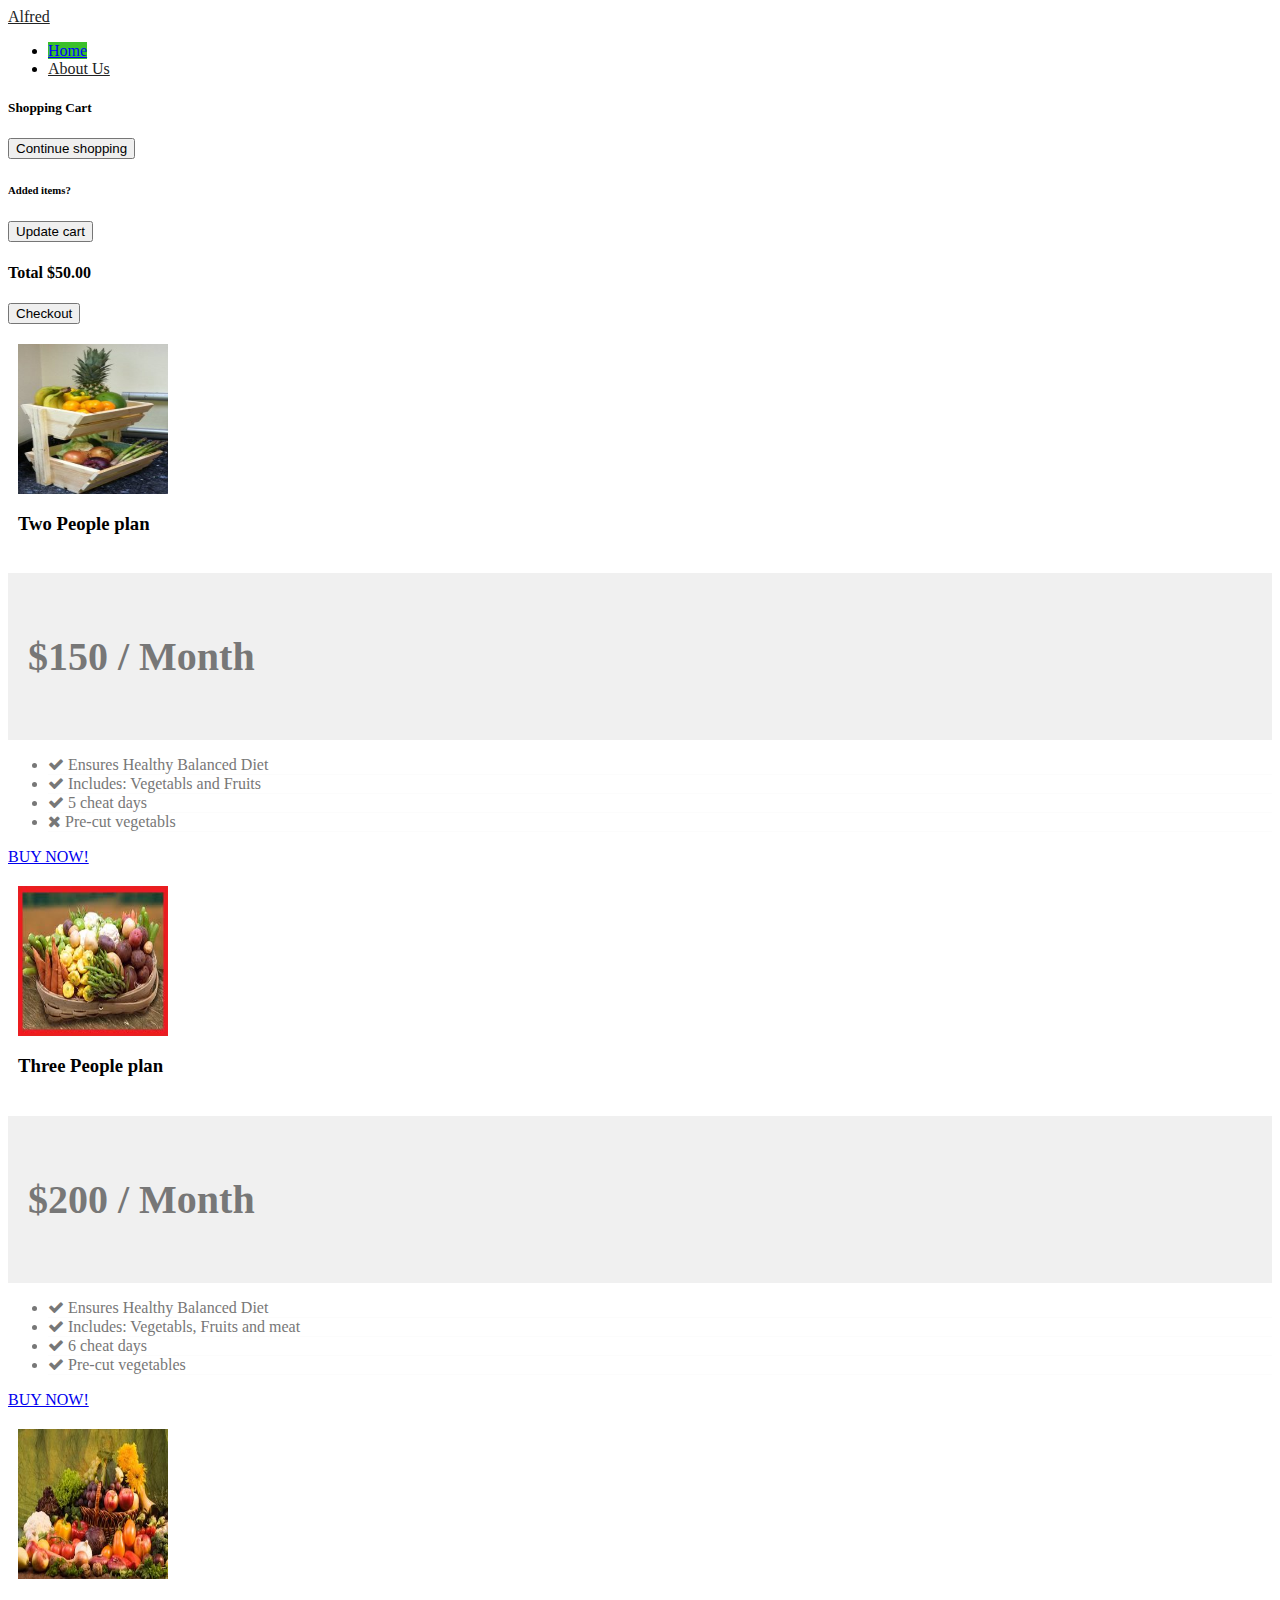
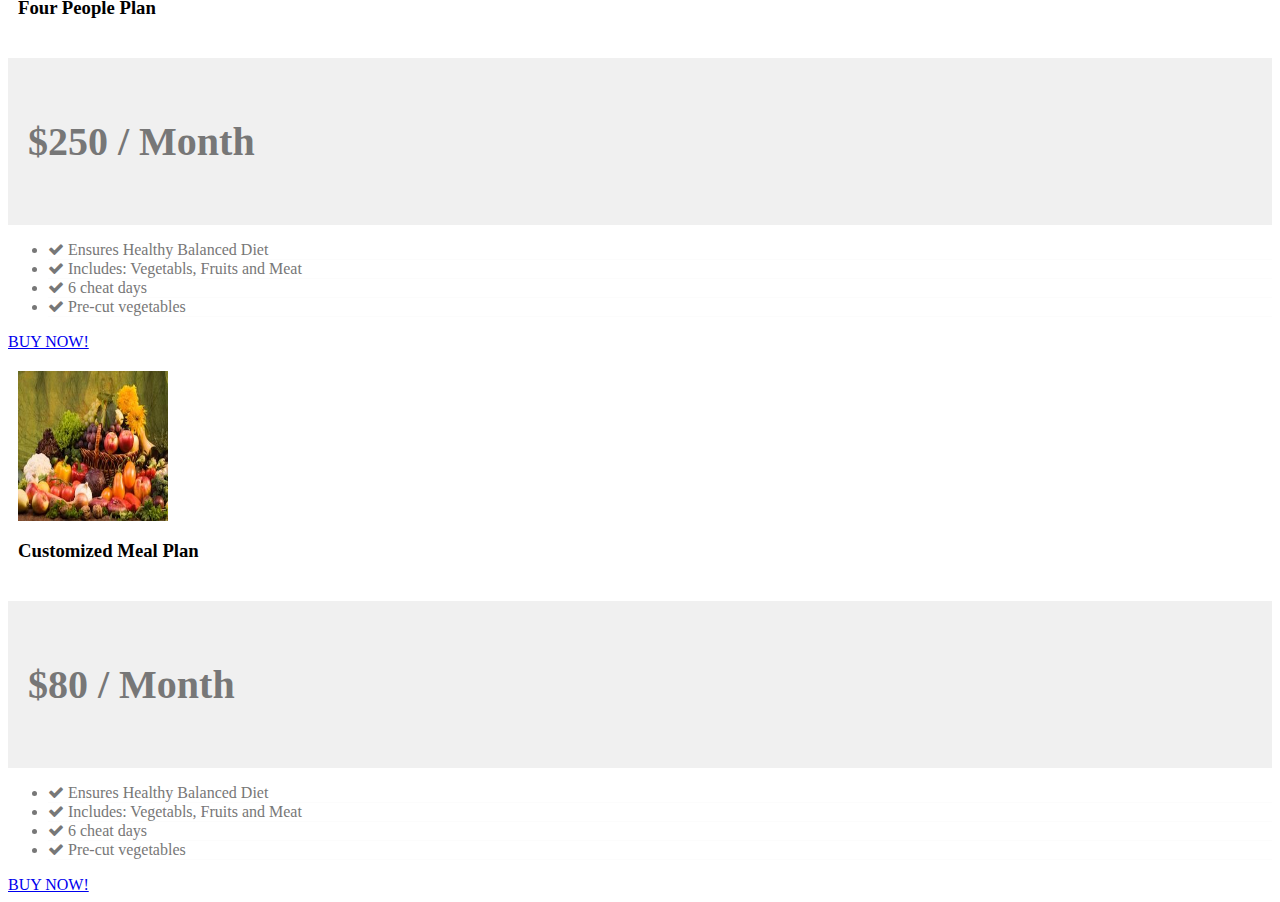
<file: checkout.html>
<html>
<head>
	<title>Checkout page</title>
	<script src="https://cdnjs.cloudflare.com/ajax/libs/jquery/2.2.1/jquery.js"></script>
        <script src="js/bootstrap.min.js"></script>
<link href="https://maxcdn.bootstrapcdn.com/bootstrap/3.3.6/css/bootstrap.min.css" rel="stylesheet" integrity="sha384-1q8mTJOASx8j1Au+a5WDVnPi2lkFfwwEAa8hDDdjZlpLegxhjVME1fgjWPGmkzs7" crossorigin="anonymous">
<link href="css/navbar.css" rel="stylesheet" >
<script type="text/javascript" language="javascript" src="json/recepies.json"></script>

	<link href="css/own2.css" rel="stylesheet" >
	<link rel="stylesheet" href="https://maxcdn.bootstrapcdn.com/font-awesome/4.5.0/css/font-awesome.min.css">

</head>
<body>

	<nav class="navbar navbar-default">
  <div class="container-fluid">
    <div class="navbar-header">
      <a class="navbar-brand" href="#">Alfred</a>
    </div>
    <ul class="nav navbar-nav">
      <li class="active"><a href="#">Home</a></li>
      <li><a href="#">About Us</a></li>
    </ul>
  </div>
</nav>
<div class="container">
	<div class="row">
		<div class="col-xs-8">
			<div class="panel panel-info">
				<div class="panel-heading">
					<div class="panel-title">
						<div class="row">
							<div class="col-xs-6">
								<h5><span class="glyphicon glyphicon-shopping-cart"></span> Shopping Cart</h5>
							</div>
							<div class="col-xs-6">
								<button type="button" class="btn btn-primary btn-sm btn-block">
									<span class="glyphicon glyphicon-share-alt"></span> Continue shopping
								</button>
							</div>
						</div>
					</div>
				</div>
				<div id="shoppingCartArea" class="panel-body">
					<div class="row">
						<div class="text-center">
							<div class="col-xs-9">
								<h6 class="text-right">Added items?</h6>
							</div>
							<div class="col-xs-3">
								<button type="button" class="btn btn-default btn-sm btn-block">
									Update cart
								</button>
							</div>
						</div>
					</div>
				</div>
				<div class="panel-footer">
					<div class="row text-center">
						<div class="col-xs-9">
							<h4 class="text-right">Total <strong>$50.00</strong></h4>
						</div>
						<div class="col-xs-3">
							<button type="button" class="btn btn-success btn-block">
								Checkout
							</button>
						</div>
					</div>
				</div>
			</div>
		</div>
	</div>
</div>

<!-- Plans -->
<section id="plans">
		<div class="container">
				<div class="row">

						<!-- item -->
						<div class="col-md-3 text-center">
								<div class="panel panel-danger panel-pricing">
										<div class="panel-heading">
											<img src="img1.jpg" class="headerImages" />

												<h3>Two People plan</h3>
										</div>
										<div class="panel-body text-center">
												<p><strong>$150 / Month</strong></p>
										</div>
										<ul class="list-group text-center">
												<li class="list-group-item"><i class="fa fa-check"></i> Ensures Healthy Balanced Diet</li>
												<li class="list-group-item"><i class="fa fa-check"></i> Includes: Vegetabls and Fruits</li>
												<li class="list-group-item"><i class="fa fa-check"></i> 5 cheat days</li>
												<li class="list-group-item"><i class="fa fa-times"></i> Pre-cut vegetabls</li>
										</ul>
										<div class="panel-footer">
												<a class="btn btn-lg btn-block btn-danger" href="#">BUY NOW!</a>
										</div>
								</div>
						</div>
						<!-- /item -->

						<!-- item -->
						<div class="col-md-3 text-center">
								<div class="panel panel-warning panel-pricing">
										<div class="panel-heading">
											<img src="family4.jpeg" class="headerImages" />
												<h3>Three People plan</h3>
										</div>
										<div class="panel-body text-center">
												<p><strong>$200 / Month</strong></p>
										</div>
										<ul class="list-group text-center">
												<li class="list-group-item"><i class="fa fa-check"></i> Ensures Healthy Balanced Diet</li>
												<li class="list-group-item"><i class="fa fa-check"></i> Includes: Vegetabls, Fruits and meat</li>
												<li class="list-group-item"><i class="fa fa-check"></i> 6 cheat days</li>
												<li class="list-group-item"><i class="fa fa-check"></i> Pre-cut vegetables</li>
										</ul>
										<div class="panel-footer">
												<a class="btn btn-lg btn-block btn-warning" href="#">BUY NOW!</a>
										</div>
								</div>
						</div>
						<!-- /item -->

						<!-- item -->
						<div class="col-md-3 text-center">
								<div class="panel panel-success panel-pricing">
										<div class="panel-heading">
											<img src="family2.jpg" class="headerImages" />
												<h3>Four People Plan</h3>
										</div>
										<div class="panel-body text-center">
												<p><strong>$250 / Month</strong></p>
										</div>
										<ul class="list-group text-center">
												<li class="list-group-item"><i class="fa fa-check"></i> Ensures Healthy Balanced Diet</li>
												<li class="list-group-item"><i class="fa fa-check"></i> Includes: Vegetabls, Fruits and Meat</li>
												<li class="list-group-item"><i class="fa fa-check"></i> 6 cheat days</li>
												<li class="list-group-item"><i class="fa fa-check"></i> Pre-cut vegetables</li>
										</ul>
										<div class="panel-footer">
												<a class="btn btn-lg btn-block btn-success" href="#">BUY NOW!</a>
										</div>
								</div>
						</div>
						<!-- /item -->
						<!-- item -->
						<div class="col-md-3 text-center">
								<div class="panel panel-success panel-pricing">
										<div class="panel-heading">
											<img src="family2.jpg" class="headerImages" />
												<h3>Customized Meal Plan</h3>
										</div>
										<div class="panel-body text-center">
												<p><strong>$80 / Month</strong></p>
										</div>
										<ul class="list-group text-center">
												<li class="list-group-item"><i class="fa fa-check"></i> Ensures Healthy Balanced Diet</li>
												<li class="list-group-item"><i class="fa fa-check"></i> Includes: Vegetabls, Fruits and Meat</li>
												<li class="list-group-item"><i class="fa fa-check"></i> 6 cheat days</li>
												<li class="list-group-item"><i class="fa fa-check"></i> Pre-cut vegetables</li>
										</ul>
										<div class="panel-footer">
												<a class="btn btn-lg btn-block btn-success" href="#">BUY NOW!</a>
										</div>
								</div>
						</div>
						<!-- /item -->

				</div>
		</div>
</section>
<!-- /Plans -->
<script type="text/javascript">
 var $scart = $("#shoppingCartArea");
 // localStorage.setItem("recipesSelected", "1,2");
	var selectedRecipes = localStorage.getItem("recepiesSelected").split(",");
	console.log(selectedRecipes);
	for(var i=0;i<selectedRecipes.length;i++){
		console.log(selectedRecipes[i]);
		var curObject = jsonObject.recipes[selectedRecipes[i]];
		console.log(curObject);
		var $row = "<div class=\"row\">    <div class=\"col-xs-2\"><img class=\"img-responsive\" src=\""+ curObject.image_url+"\">    </div>    <div class=\"col-xs-4\">      <h4 class=\"product-name\"><strong>"+ curObject.title + " Meal Box</strong></h4><h4><small>"+curObject.description+"</small></h4>    </div>    <div class=\"col-xs-6\">      <div class=\"col-xs-6 text-right\">        <h6><strong>25.00 <span class=\"text-muted\">x</span></strong></h6>      </div>      <div class=\"col-xs-4\">        <input type=\"text\" class=\"form-control input-sm\" value=\"1\">      </div>      <div class=\"col-xs-2\">        <button type=\"button\" class=\"btn btn-link btn-xs\">          <span class=\"glyphicon glyphicon-trash\"> </span>        </button>      </div>    </div>  </div>  <hr>"
		console.log($row);
		$scart.prepend($row);
	}
</script>
</body>
</html>
</file>
<file: css/navbar.css>
/* Custom navbar */
.navbar-default {
  background-color: #ffffff;
  border-color: #e5e5e5;
}
.navbar-default .navbar-brand {
  color: #212324;
}
.navbar-default .navbar-brand:hover,
.navbar-default .navbar-brand:focus {
  color: #0000ff;
}
.navbar-default .navbar-text {
  color: #212324;
}
.navbar-default .navbar-nav > li > a {
  color: #212324;
}
.navbar-default .navbar-nav > li > a:hover,
.navbar-default .navbar-nav > li > a:focus {
  color: #0000ff;
}
.navbar-default .navbar-nav > .active > a,
.navbar-default .navbar-nav > .active > a:hover,
.navbar-default .navbar-nav > .active > a:focus {
  color: #0000ff;
  background-color: #3ac02b;
}
.navbar-default .navbar-nav > .open > a,
.navbar-default .navbar-nav > .open > a:hover,
.navbar-default .navbar-nav > .open > a:focus {
  color: #0000ff;
  background-color: #3ac02b;
}
.navbar-default .navbar-toggle {
  border-color: #3ac02b;
}
.navbar-default .navbar-toggle:hover,
.navbar-default .navbar-toggle:focus {
  background-color: #3ac02b;
}
.navbar-default .navbar-toggle .icon-bar {
  background-color: #212324;
}
.navbar-default .navbar-collapse,
.navbar-default .navbar-form {
  border-color: #212324;
}
.navbar-default .navbar-link {
  color: #212324;
}
.navbar-default .navbar-link:hover {
  color: #0000ff;
}

@media (max-width: 767px) {
  .navbar-default .navbar-nav .open .dropdown-menu > li > a {
    color: #212324;
  }
  .navbar-default .navbar-nav .open .dropdown-menu > li > a:hover,
  .navbar-default .navbar-nav .open .dropdown-menu > li > a:focus {
    color: #0000ff;
  }
  .navbar-default .navbar-nav .open .dropdown-menu > .active > a,
  .navbar-default .navbar-nav .open .dropdown-menu > .active > a:hover,
  .navbar-default .navbar-nav .open .dropdown-menu > .active > a:focus {
    color: #0000ff;
    background-color: #3ac02b;
  }
}

/*end*/
</file>
<file: css/own2.css>
@import url("http://maxcdn.bootstrapcdn.com/font-awesome/4.2.0/css/font-awesome.min.css");

.panel-pricing {
  -moz-transition: all .3s ease;
  -o-transition: all .3s ease;
  -webkit-transition: all .3s ease;
}
.panel-pricing:hover {
  box-shadow: 0px 0px 30px rgba(0, 0, 0, 0.2);
}
.panel-pricing .panel-heading {
  padding: 20px 10px;
}
.panel-pricing .panel-heading .fa {
  margin-top: 10px;
  font-size: 58px;
}
.panel-pricing .list-group-item {
  color: #777777;
  border-bottom: 1px solid rgba(250, 250, 250, 0.5);
}
.panel-pricing .list-group-item:last-child {
  border-bottom-right-radius: 0px;
  border-bottom-left-radius: 0px;
}
.panel-pricing .list-group-item:first-child {
  border-top-right-radius: 0px;
  border-top-left-radius: 0px;
}
.panel-pricing .panel-body {
  background-color: #f0f0f0;
  font-size: 40px;
  color: #777777;
  padding: 20px;
  margin: 0px;
}

.headerImages{
  width: 150px;
  height : 150px;
}
</file>
